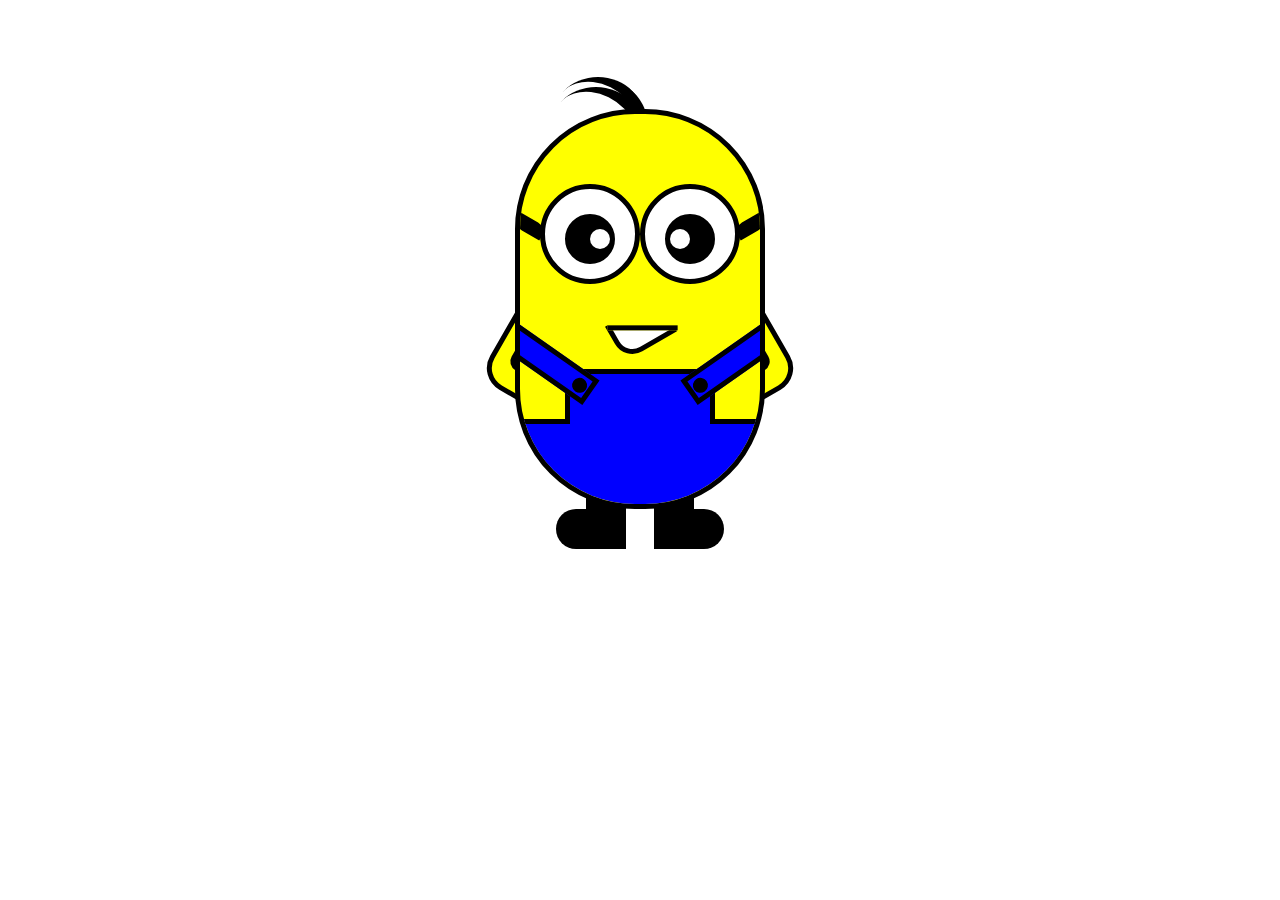
<file: index.html>
<!DOCTYPE html>
<html lang="en">
<head>
  <meta charset="UTF-8">
  <meta name="viewport" content="width=device-width, initial-scale=1.0">
  <meta http-equiv="X-UA-Compatible" content="ie=edge">
  <title>minion</title>
  <link rel="stylesheet" href="./style.css">
</head>
<body>
  <div class="warp">
    <div class="xhr-hair">
      <div class="xhr-hair-1"></div>
      <div class="xhr-hair-2"></div>
    </div>
    <div class="xhr-body">
      <div class="xhr-eyes">
        <div class="xhr-eyes-l">
          <div class="xhr-eyes-black-l">
            <div class="xhr-eyes-white-l"></div>
          </div>
        </div>
        <div class="xhr-eyes-r">
          <div class="xhr-eyes-black-r">
            <div class="xhr-eyes-white-r"></div>
          </div>
        </div>
      </div>
      <div class="xhr-hand">
        <div class="xhr-hand-l">
        </div>
        <div class="xhr-hand-r"></div>
      </div>
      <div class="xhr-mouth"></div>
      <div class="xhr-thoustres">
        <div class="xhr-thoustres-t">
          <div class="xhr-thoustres-t-l"></div>
          <div class="xhr-thoustres-t-r"></div>
        </div>
        <div class="xhr-thoustres-b"></div>
      </div>
    </div>
      <div class="footer-l"></div>
      <div class="footer-r"></div>
  </div>
</body>
</html>
</file>
<file: style.css>
* {
  box-sizing: border-box;
}

div {
  border: 0;
  padding: 0;
}

.warp {
  width: 400px;
  height: 600px;
  border: 1px solid #fff;
  margin: 0 auto;
  position: relative;
}

.xhr-body {
  width: 250px;
  height: 400px;
  border: 5px solid #000;
  margin: 100px auto;
  border-radius: 120px;
  background: yellow;
  overflow: hidden;
}

.xhr-hair-1,
.xhr-hair-2 {
  width: 100px;
  border-top: 10px solid #000;
  height: 100px;
  border-radius: 70px;
  float: left;
  position: absolute;
  z-index: -1;
  animation: hair 5s infinite;
}

.xhr-hair-1 {
  top: 78px;
  left: 105px;
  transform: rotate(45deg);
}

.xhr-hair-2 {
  top: 68px;
  left: 107px;
  transform: rotate(45deg);
}

.xhr-hand-l,
.xhr-hand-r {
  width: 100px;
  height: 100px;
  border: 5px solid #000;
  border-radius: 25px;
  z-index: -1;
  background: yellow;
  top: 300px;
}

.xhr-hand-l {
  position: absolute;
  left: 55px;
  transform: rotate(30deg);
}

.xhr-hand-r {
  position: absolute;
  right: 55px;
  transform: rotate(-30deg);
}

.xhr-hand-l::after,
.xhr-hand-r::after {
  content: "";
  position: absolute;
  width: 50px;
  height: 50px;
  border: 10px solid #000;
  border-radius: 10px;
  top: 0;
}

.xhr-hand-l::after {
  left: 14px;
}

.xhr-hand-r::after {
  right: 14px;
}

.xhr-eyes {
  width: 250px;
  height: 100px;
  position: relative;
  top: 70px;
  left: -5px;
  display: flex;
  justify-content: center;
}

.xhr-eyes-l,
.xhr-eyes-r {
  width: 100px;
  height: 100px;
  border: 5px solid #000;
  border-radius: 50%;
  background: #fff;
}

.xhr-eyes-l::after,
.xhr-eyes-r::after {
  content: "";
  width: 30px;
  height: 15px;
  display: block;
  background: #000;
  position: absolute;
  top: 35px;
}

.xhr-eyes-l::after {
  transform: rotate(30deg);
  left: 0;
  border-bottom-left-radius: 10px;
  border-top-right-radius: 10px;
}

.xhr-eyes-r::after {
  right: 0;
  transform: rotate(-30deg);
  border-top-left-radius: 10px;
  border-bottom-right-radius: 10px;
}

.xhr-eyes-black-l,
.xhr-eyes-black-r {
  width: 50px;
  height: 50px;
  border: 5px solid #000;
  border-radius: 50%;
  background: black;
  position: absolute;
  top: 30px;
  animation: blackeyes 5s infinite;
}

.xhr-eyes-black-l {
  left: 50px;
}

.xhr-eyes-black-r {
  right: 50px;
}

.xhr-eyes-white-l,
.xhr-eyes-white-r {
  width: 20px;
  height: 20px;
  background: #fff;
  border-radius: 50%;
  position: absolute;
  top: 10px;
  animation: whiteeyes 5s infinite;
}

.xhr-eyes-white-l {
  right: 0;
}

.xhr-eyes-white-r {
  left: 0;
}

.footer-l,
.footer-r {
  width: 40px;
  height: 60px;
  position: absolute;
  top: 480px;
  background: #000;
  z-index: -1;
}

.footer-l {
  left: 145px;
}

.footer-r {
  right: 145px;
}

.footer-l::after,
.footer-r::after {
  content: "";
  display: block;
  background: #000;
  width: 40px;
  height: 40px;
  position: absolute;
  top: 20px;
}

.footer-l::after {
  right: 30px;
  border-bottom-left-radius: 20px;
  border-top-left-radius: 20px;
}

.footer-r::after {
  left: 30px;
  border-bottom-right-radius: 20px;
  border-top-right-radius: 20px;
}

.xhr-mouth {
  width: 60px;
  height: 40px;
  border: 5px solid #000;
  border-bottom-left-radius: 20px;
  transform: rotate(-30deg);
  position: absolute;
  top: 300px;
  background: #fff;
  left: 170px;
}

.xhr-mouth::after {
  content: "";
  width: 70px;
  height: 40px;
  display: block;
  background: yellow;
  border-bottom: 5px solid #000;
  position: absolute;
  transform: rotate(30deg);
  top: -25px;
  left: 2px;
}

.xhr-thoustres {
  width: 240px;
  height: 150px;
  position: relative;
  top: 155px;
}

.xhr-thoustres-t {
  width: 150px;
  height: 55px;
  position: absolute;
  left: 45px;
  border: 5px solid #000;
  border-bottom: none;
  background: blue;
  z-index: 999;
}

.xhr-thoustres-b {
  width: 240px;
  height: 100px;
  border: 5px solid #000;
  background: blue;
  position: absolute;
  top: 50px;
}

.xhr-thoustres-t-l,
.xhr-thoustres-t-r {
  width: 100px;
  height: 30px;
  border: 5px solid #000;
  background: blue;
  position: absolute;
}

.xhr-thoustres-t-l {
  left: -70px;
  top: -25px;
  transform: rotate(35deg);
}

.xhr-thoustres-t-r {
  right: -70px;
  top: -25px;
  transform: rotate(-35deg);
}

.xhr-thoustres-t-r::after,
.xhr-thoustres-t-l::after {
  content: "";
  width: 5px;
  height: 5px;
  border: 5px solid #000;
  border-radius: 50%;
  position: absolute;
  background: #000;
}

.xhr-thoustres-t-r::after {
  top: 2.5px;
  left: 1px;
}

.xhr-thoustres-t-l::after {
  bottom: 2.5px;
  right: 1px;
}

@keyframes hair {
  0%,
  50%,
  100% {
    transform: rotate(45deg);
  }

  20%,
  80% {
    transform: rotate(60deg);
  }
}

@keyframes blackeyes {
  0%,
  50%,
  100% {
    transform: translate(0);
  }

  20% {
    transform: translate(-20px);
  }

  80% {
    transform: translate(20px);
  }
}

@keyframes whiteeyes {
  0%,
  50%,
  100% {
    transform: translateY(0);
  }

  20% {
    transform: translateY(4px);
  }

  80% {
    transform: translateY(4px);
  }
}
</file>
